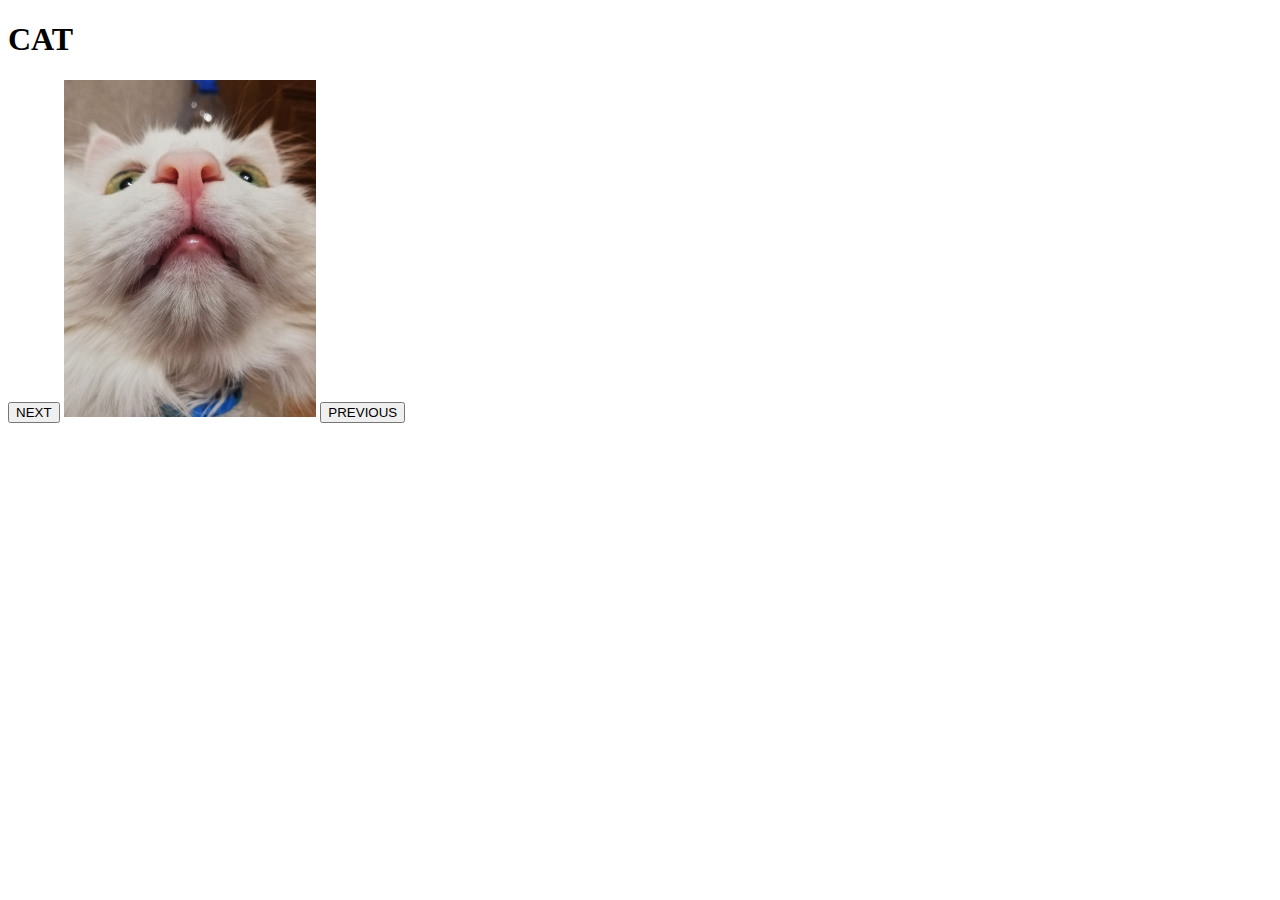
<file: cat.html>
<!DOCTYPE html>
<html lang="en">
<head>
    <meta charset="UTF-8">
    <meta http-equiv="X-UA-Compatible" content="IE=edge">
    <meta name="viewport" content="width=device-width, initial-scale=1.0">
    <link rel="stylesheet" href="assets/style/cat.css"/>
    <title>CatJS</title>  
</head>
<body>
    <h1>CAT</h1>

    <button onclick="changeImg()">NEXT</button>
    <img src="assets/images/cat3.jpg"  id="cat" alt="cat"  class="images">
    <button onclick="changeImg2()">PREVIOUS</button>
   
    <script>   
    let image = document.getElementById('cat');

        function changeImg(){
        image.src = "assets/images/cat4.jpg";
    }

        function changeImg2(){
        image.src = "assets/images/cat3.jpg";
    }
        </script>
  
</body>
</html>
</file>
<file: assets/style/cat.css>
.images{
    max-width: 20%;
}
</file>
